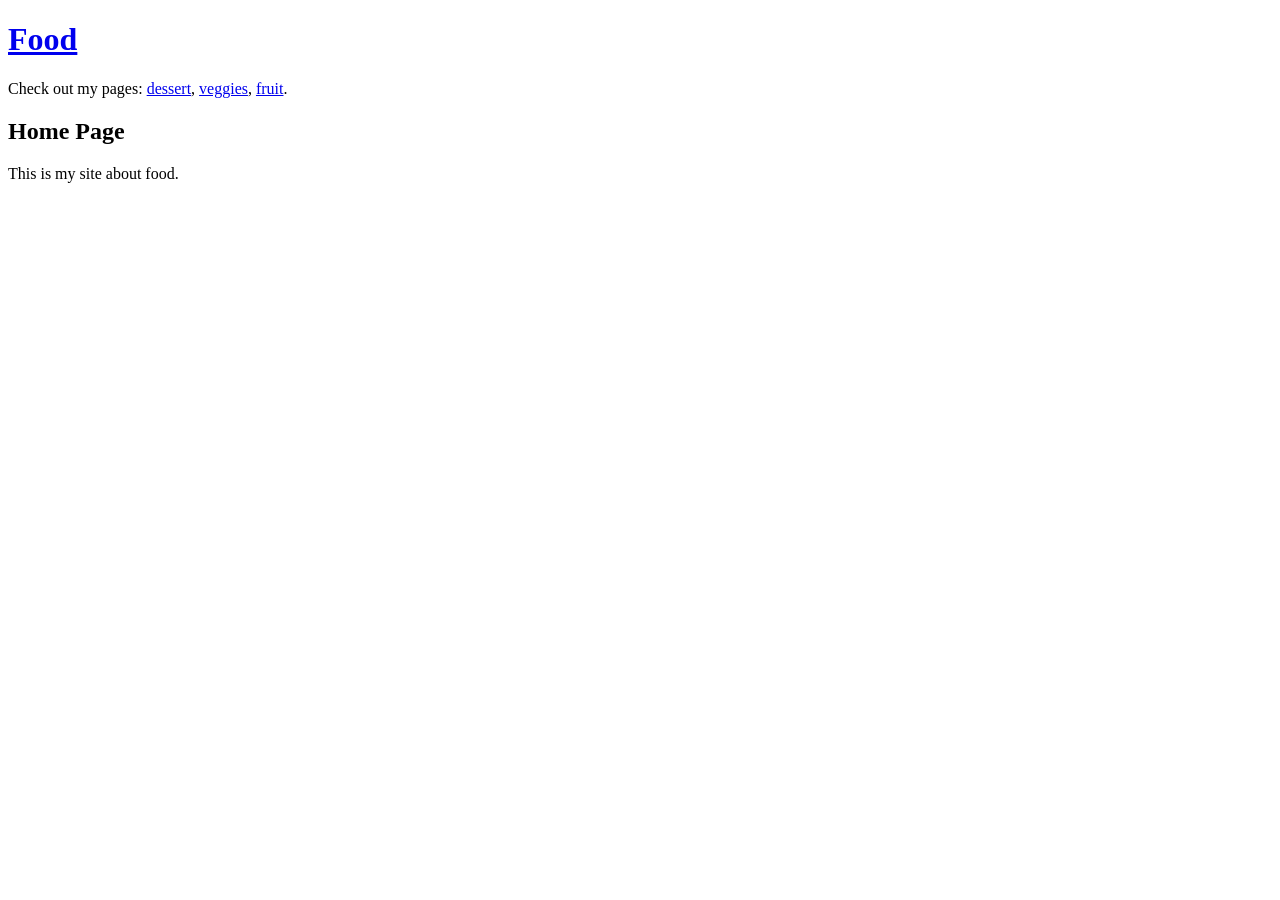
<file: index.html>
<!doctype html>
<html lang="en">

  <head>
    <meta charset="UTF-8" />
    <meta name="viewport" content="width=device-width, initial-scale=1.0" />
    <title>2 Links</title>
  </head>

  <body>
    <h1><a href="index.html">Food</a></h1>

    <p>Check out my pages: <a href="dessert.html">dessert</a>, <a href="veggies.html">veggies</a>, <a href="fruit.html">fruit</a>.</p>

    <h2>Home Page</h2>

    <p>This is my site about food.</p>
  </body>
</html>
</file>
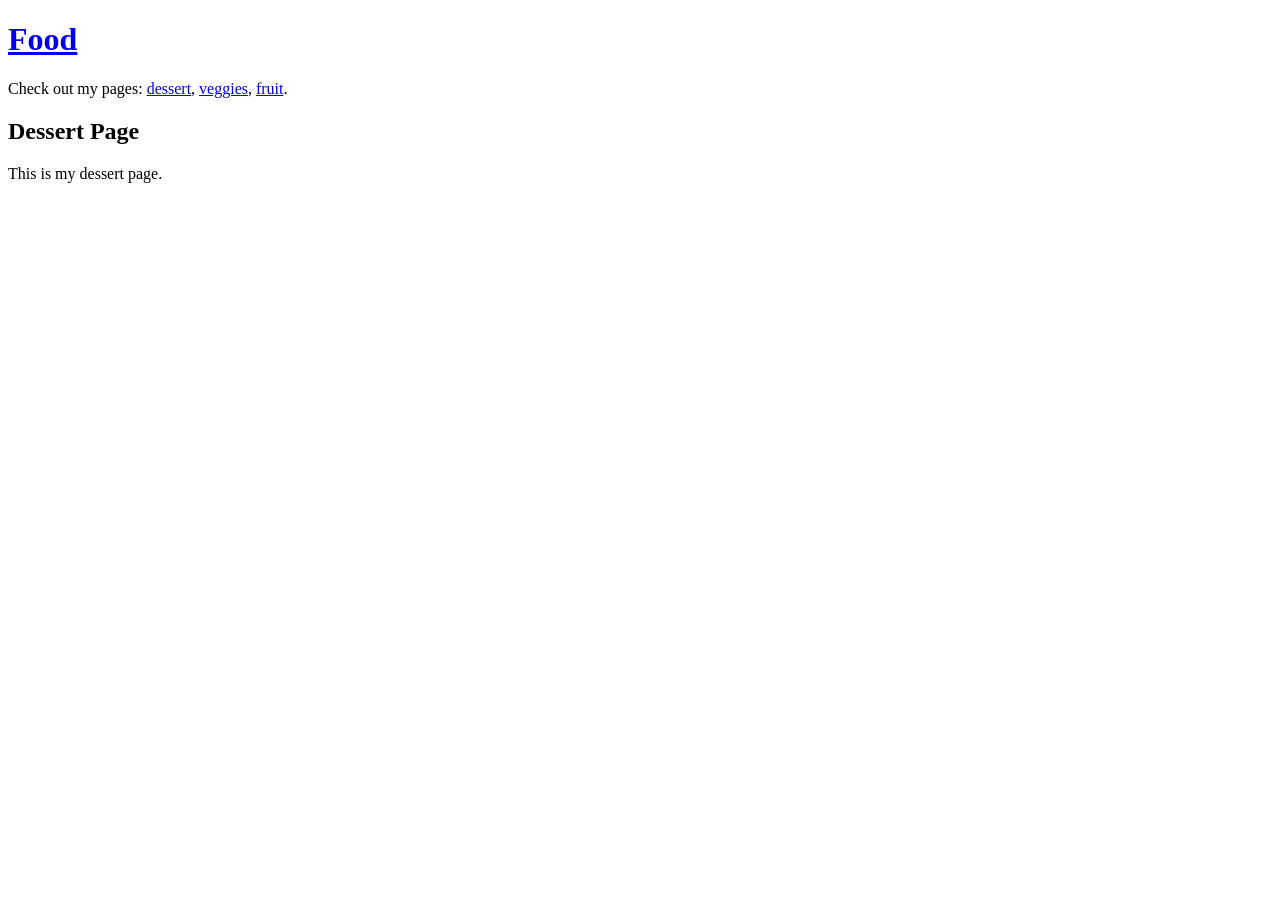
<file: dessert.html>
<!DOCTYPE html>
<html lang="en">
<head>
    <meta charset="UTF-8">
    <meta name="viewport" content="width=device-width, initial-scale=1.0">
    <title>Dessert</title>
</head>
<body>
    <h1><a href="index.html">Food</a></h1>

    <p>Check out my pages: <a href="dessert.html">dessert</a>, <a href="veggies.html">veggies</a>, <a href="fruit.html">fruit</a>.</p>

    <h2>Dessert Page</h2>

    <p>This is my dessert page.</p>
</body>
</html>
</file>
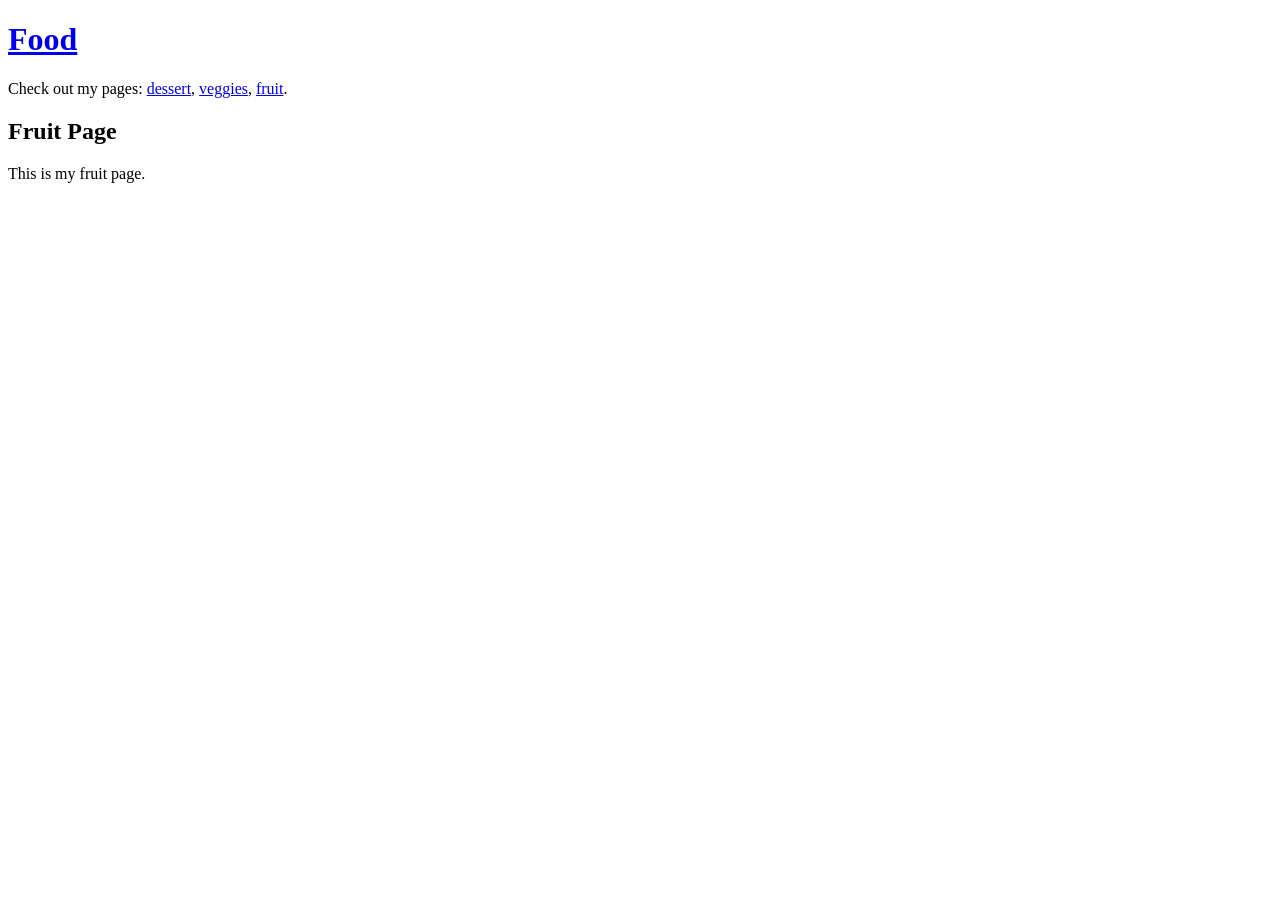
<file: fruit.html>
<!DOCTYPE html>
<html lang="en">
<head>
    <meta charset="UTF-8">
    <meta name="viewport" content="width=device-width, initial-scale=1.0">
    <title>Fruit</title>
</head>
<body>
    <h1><a href="index.html">Food</a></h1>

    <p>Check out my pages: <a href="dessert.html">dessert</a>, <a href="veggies.html">veggies</a>, <a href="fruit.html">fruit</a>.</p>

    <h2>Fruit Page</h2>

    <p>This is my fruit page.</p>
</body>
</html>
</file>
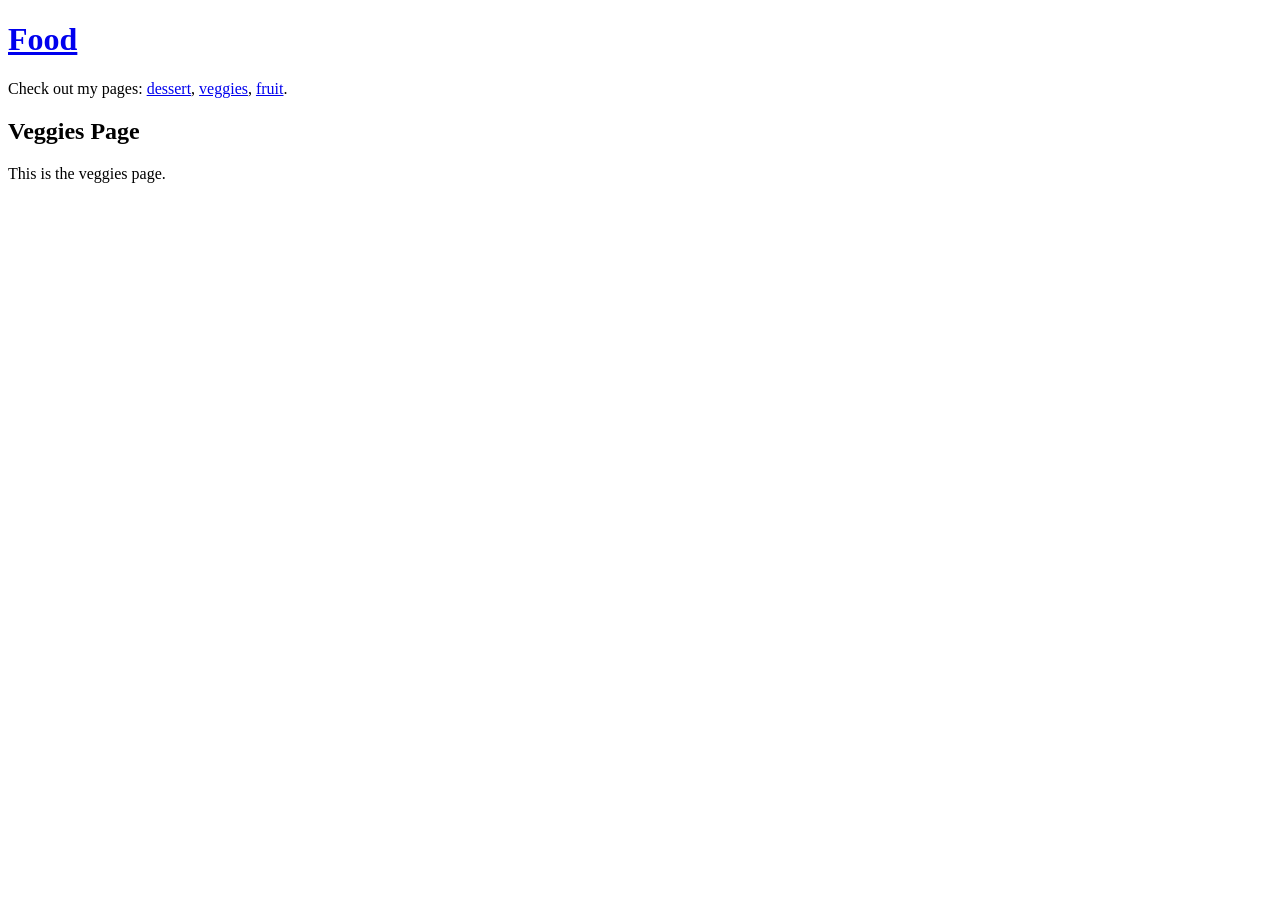
<file: veggies.html>
<!DOCTYPE html>
<html lang="en">
<head>
    <meta charset="UTF-8">
    <meta name="viewport" content="width=device-width, initial-scale=1.0">
    <title>Veggies</title>
</head>
<body>
    <h1><a href="index.html">Food</a></h1>

    <p>Check out my pages: <a href="dessert.html">dessert</a>, <a href="veggies.html">veggies</a>, <a href="fruit.html">fruit</a>.</p>

    <h2>Veggies Page</h2>

    <p>This is the veggies page.</p>
</body>
</html>
</file>
